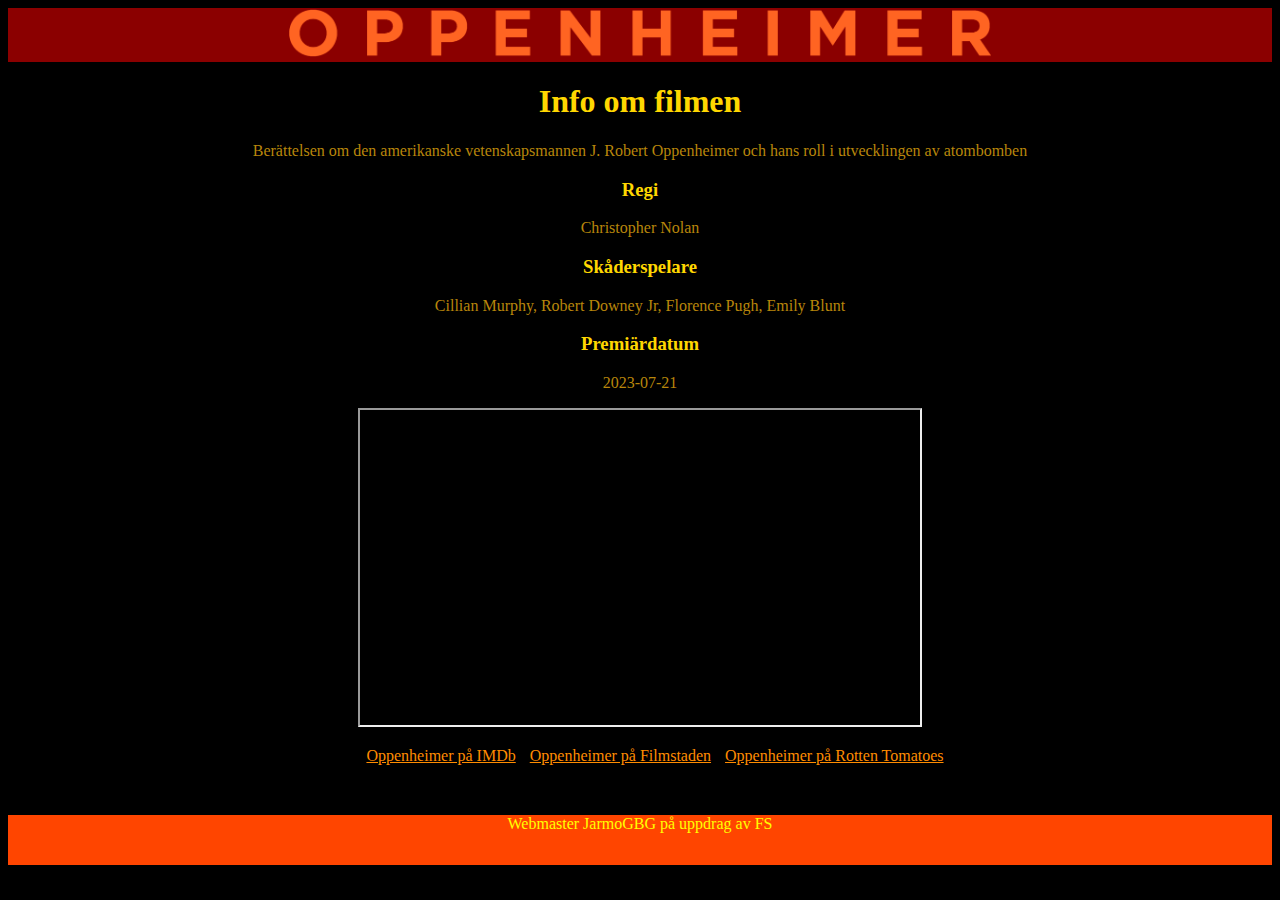
<file: index.html>
<!DOCTYPE html>
<html lang="sv">

<head>
    <title>Oppenheimer</title>
    <meta charset="UTF-8">
    <meta name="description" content="Info om Oppenheimer">
    <meta name="keywords" content="Oppenheimer, Trailer">
    <meta name="author" content="JarmoGBG">
    <link rel="stylesheet" href="Uppgift7.css">
</head>

<body>
    <header>
        <img src="Oppenheimer.png" alt="Oppenheimer filmens logotyp" height="50">
    </header>

    <h1>Info om filmen</h1>
    <p>Berättelsen om den amerikanske vetenskapsmannen J. Robert Oppenheimer och hans roll i utvecklingen av atombomben
    </p>
    <h3>Regi</h3>
    <p>Christopher Nolan</p>
    <h3>Skåderspelare</h3>
    <p>Cillian Murphy, Robert Downey Jr, Florence Pugh, Emily Blunt</p>
    <h3>Premiärdatum</h3>
    <p>2023-07-21</p>
    <!-- <ul>
        <li>Regissör:</li>
        <li>Catering:</li>
        <li>Sminkös:</li>
        <li>Resten:</li>
    </ul> -->
    <!-- <html> Deklarerar att allt inom taggen kommer vara html (rotnod)
            <head> Deklarerar början och slutet av dokumenthuvudet (information)
            <title> Dokumentets titel, denna tagg placeras i <head>
            <meta> Metadata, även denna tagg placeras i <head>
            <link> Länk till ett annat dokument, oftast .js(JavaScript) eller
                    .css(stylesheet)
            <body> Deklarerar början och slutet av dokument kroppen, det som visas
                    synas i webbläsaren
            <h1-6> Olika rubriker
            <header> Dokumentets header
            <footer> Dokumentets footer
            <a> En hyperlänk
            <img> En bild
            <iframe> InLine-frame för att bädda in ett annat dokument. Exempelvis en
                        youtube-video. -->
    <iframe width="560" height="315" src="https://www.youtube.com/embed/uYPbbksJxIg?si=8u6IDYh-85IB3-uw"
        title="YouTube video player"
        allow="accelerometer; autoplay; clipboard-write; encrypted-media; gyroscope; picture-in-picture; web-share"
        referrerpolicy="strict-origin-when-cross-origin" allowfullscreen></iframe>
    <ul>
        <li>
            <a href="https://www.imdb.com/title/tt15398776/">Oppenheimer på IMDb</a>
        </li>
        <li>
            <a href="https://www.filmstaden.se/film/oppenheimer/">Oppenheimer på Filmstaden</a>
        </li>
        <li>
            <a href="https://www.rottentomatoes.com/m/oppenheimer_2023">Oppenheimer på Rotten Tomatoes</a>
        </li>
    </ul>
    <br>
    <footer>
        <p>Webmaster JarmoGBG på uppdrag av FS</p>
    </footer>
</body>

</html>
</file>
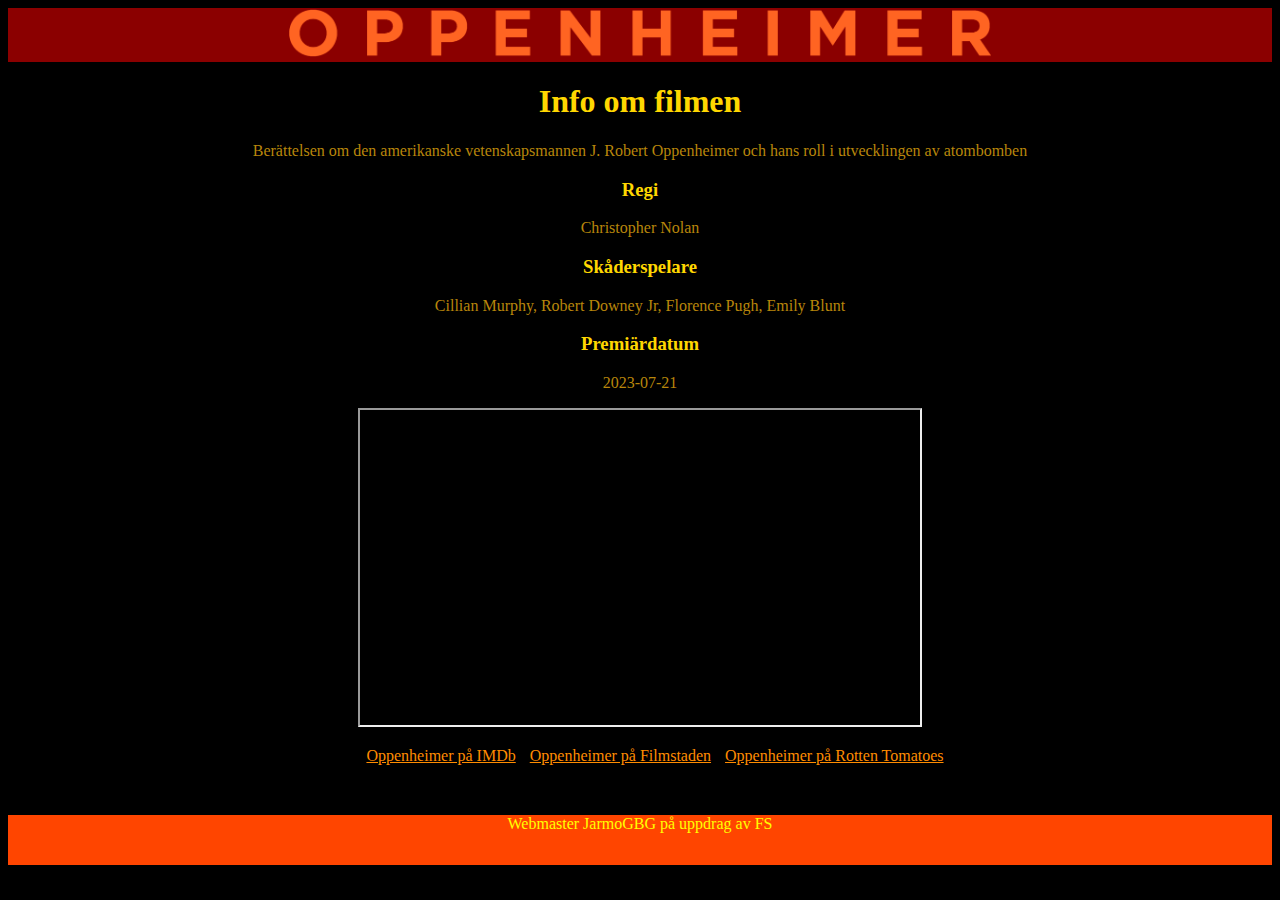
<file: Uppgift6.html>
<!DOCTYPE html>
<html lang="sv">

<head>
    <title>Oppenheimer</title>
    <meta charset="UTF-8">
    <meta name="description" content="Info om Oppenheimer">
    <meta name="keywords" content="Oppenheimer, Trailer">
    <meta name="author" content="JarmoGBG">
    <link rel="stylesheet" href="Uppgift7.css">
</head>

<body>
    <header>
        <img src="Oppenheimer.png" alt="Oppenheimer filmens logotyp" height="50">
    </header>

    <h1>Info om filmen</h1>
    <p>Berättelsen om den amerikanske vetenskapsmannen J. Robert Oppenheimer och hans roll i utvecklingen av atombomben
    </p>
    <h3>Regi</h3>
    <p>Christopher Nolan</p>
    <h3>Skåderspelare</h3>
    <p>Cillian Murphy, Robert Downey Jr, Florence Pugh, Emily Blunt</p>
    <h3>Premiärdatum</h3>
    <p>2023-07-21</p>
    <!-- <ul>
        <li>Regissör:</li>
        <li>Catering:</li>
        <li>Sminkös:</li>
        <li>Resten:</li>
    </ul> -->
    <!-- <html> Deklarerar att allt inom taggen kommer vara html (rotnod)
            <head> Deklarerar början och slutet av dokumenthuvudet (information)
            <title> Dokumentets titel, denna tagg placeras i <head>
            <meta> Metadata, även denna tagg placeras i <head>
            <link> Länk till ett annat dokument, oftast .js(JavaScript) eller
                    .css(stylesheet)
            <body> Deklarerar början och slutet av dokument kroppen, det som visas
                    synas i webbläsaren
            <h1-6> Olika rubriker
            <header> Dokumentets header
            <footer> Dokumentets footer
            <a> En hyperlänk
            <img> En bild
            <iframe> InLine-frame för att bädda in ett annat dokument. Exempelvis en
                        youtube-video. -->
    <iframe width="560" height="315" src="https://www.youtube.com/embed/uYPbbksJxIg?si=8u6IDYh-85IB3-uw"
        title="YouTube video player"
        allow="accelerometer; autoplay; clipboard-write; encrypted-media; gyroscope; picture-in-picture; web-share"
        referrerpolicy="strict-origin-when-cross-origin" allowfullscreen></iframe>
    <ul>
        <li>
            <a href="https://www.imdb.com/title/tt15398776/">Oppenheimer på IMDb</a>
        </li>
        <li>
            <a href="https://www.filmstaden.se/film/oppenheimer/">Oppenheimer på Filmstaden</a>
        </li>
        <li>
            <a href="https://www.rottentomatoes.com/m/oppenheimer_2023">Oppenheimer på Rotten Tomatoes</a>
        </li>
    </ul>
    <br>
    <footer>
        <p>Webmaster JarmoGBG på uppdrag av FS</p>
    </footer>
</body>

</html>
</file>
<file: Uppgift7.css>
/* CSS skapad av färgblind, protan, färgschemat ser vettigt ut för mig. Your experience my vary. :) */

    body{
         background-color: black; 
         color: darkgoldenrod;
         /* color: grey; */
         text-align: center;         
    }
    header{

        background-color: darkred;
    }

    h1{
        color: gold;
    }
    h3{
        color: gold;
    }
    a{
        color: darkorange;
    }

    ul{
        list-style-type: none;
    }
    li{
        display: inline-block;
        margin-right: 10px;
    }
    footer{
        height: 50px;
        background-color: orangered ;
        color: yellow;
    }
</file>
